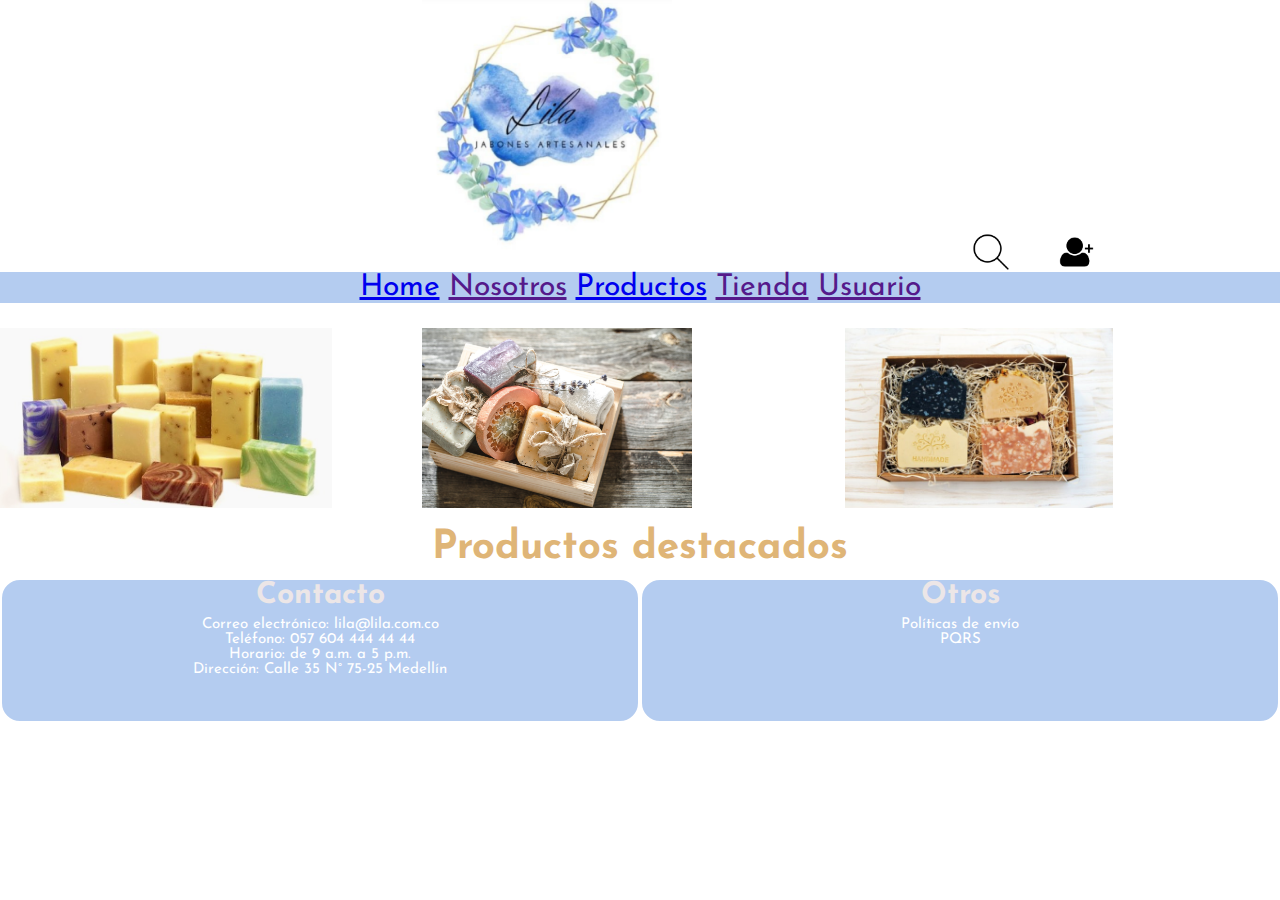
<file: index.html>
<!DOCTYPE html>
<html lang="es">
<head>
    <meta charset="UTF-8">
    <meta http-equiv="X-UA-Compatible" content="IE=edge">
    <meta name="viewport" content="width=device-width, initial-scale=1.0">
    <title>Jabones Lila</title>
    <link rel="shortcut icon" href="Imágenes/Logo.PNG">  
    <link rel="stylesheet" href="./styles.css">
    <link rel="preconnect" href="https://fonts.googleapis.com">
    <link rel="preconnect" href="https://fonts.gstatic.com" crossorigin>
    <link href="https://fonts.googleapis.com/css2?family=Josefin+Sans:ital@1&display=swap" rel="stylesheet">
</head>

<body>

    <div id="contenedor">
    
        <header>
            <img class="logo" src="./Imágenes/Logo.PNG">
            <img class="nuevousuario" src="./Imágenes/Usuario nuevo.png">
            <img class="buscar" src="./Imágenes/Buscar.png"> 
        </header>

        <div id="Menu">
            <a href="./index.html">Home</a>
            <a href="">Nosotros</a>
            <a href="./Pages/productos.html">Productos</a>
            <a href="">Tienda</a>
            <a href="">Usuario</a>
        </div>

        <div id="productos">
            <img class="Jabones1" src="./Imágenes/Kit 1.jpg" alt="Jabones"/>
            <img class="Kit2" src="./Imágenes/Kit 2.jpg" alt="Jabones"/>
            <img class="Kit" src="./Imágenes/Kit 3.jpg" alt="Jabones"/>
        </div>

        <id class="titulo">
            <h1>Productos destacados</h1>
        </id>

        <footer id="footer">
     
            <div id="cuadro1">  
                <h2>Contacto</h2>
                    <ul>
                        <li>Correo electrónico: lila@lila.com.co</li> 
                        <li>Teléfono: 057 604 444 44 44</li> 
                        <li>Horario: de 9 a.m. a 5 p.m.</li>    
                        <li>Dirección: Calle 35 N° 75-25 Medellín</li>
                    </ul>
                </div>
    
            <div id="cuadro2">  
                <h2>Otros</h2>
                    <ul>
                        <li>Políticas de envío</li>
                        <li>PQRS</li>
                    </ul>
            </div>

        </footer>

    </div>

</body>
</html>
</file>
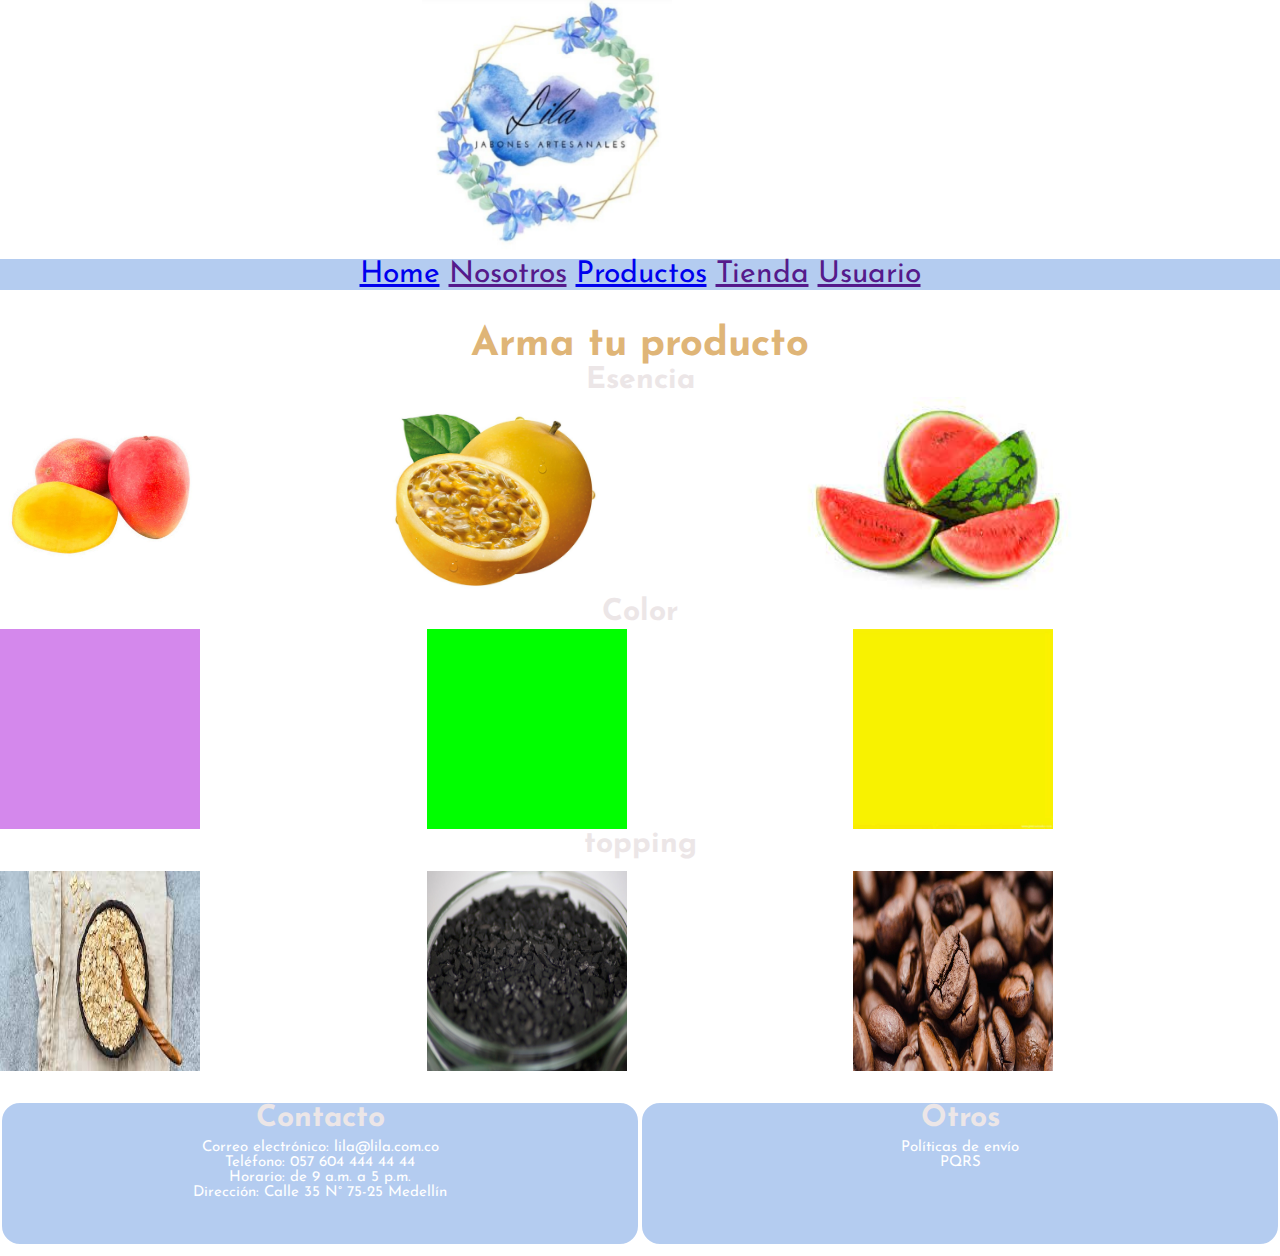
<file: Pages/productos.html>
<!DOCTYPE html>
<html lang="es">
<head>
    <meta charset="UTF-8">
    <meta http-equiv="X-UA-Compatible" content="IE=edge">
    <meta name="viewport" content="width=device-width, initial-scale=1.0">
    <title>Productos</title>
    <link rel="shortcut icon" href="../Imágenes/Logo.PNG">  
    <link rel="stylesheet" href="../styles.css">
    <link rel="preconnect" href="https://fonts.googleapis.com">
    <link rel="preconnect" href="https://fonts.gstatic.com" crossorigin>
    <link href="https://fonts.googleapis.com/css2?family=Josefin+Sans:ital@1&display=swap" rel="stylesheet">
</head>

<body>

    <div id="contenedor">
    
        <header>
            <img class="logo" src="../Imágenes/Logo.PNG">
        </header>

        <div id="Menu">
            <a href="../index.html">Home</a>
            <a href="">Nosotros</a>
            <a href="../Pages/productos.html">Productos</a>
            <a href="">Tienda</a>
            <a href="">Usuario</a>
        </div>

        <div id="personalizacion">
            <div id="arma">
                <h1>Arma tu producto</h1>
            </div>

            <div id="esencia">
                <h2>Esencia</h2>
            </div>

            <div id="esencias">
                <img class="mango" src="../Imágenes/Mango.jpg" alt="Mango"/> 
                <img class="maracuya" src="../Imágenes/Maracuyá.jpg" alt="Maracuyá"/> 
                <img class="sandia" src="../Imágenes/Sandia.jpg" alt="Sandía"/> 
            </div>

            <div id="color">
                <h2>Color</h2>
            </div>

            <div id="colores">
                <img class="morado" src="../Imágenes/Morado.png" alt="Morado"/> 
                <img class="verde" src="../Imágenes/Verde.png" alt="Verde"/>
                <img class="amarillo" src="../Imágenes/Amarillo.png" alt="Amarillo"/> 
            </div>

            <div id="topping">
                <h2>topping</h2>
            </div>

            <div id="toppings">
                <img class="avena" src="../Imágenes/Avena.jfif" alt="Avena"/> 
                <img class="carbon" src="../Imágenes/Carbón.jpg" alt="Carbón"/> 
                <img class="cafe" src="../Imágenes/Café.jpg" alt="Café"/> 
            </div>

        </div>

        <footer id="footer">
            <div id="cuadro1">  
                <h2>Contacto</h2>
                <ul>
                    <li>Correo electrónico: lila@lila.com.co</li> 
                    <li>Teléfono: 057 604 444 44 44</li> 
                    <li>Horario: de 9 a.m. a 5 p.m.</li>    
                    <li>Dirección: Calle 35 N° 75-25 Medellín</li>
                </ul>
            </div>

            <div id="cuadro2">  
                <h2>Otros</h2>
                <ul>
                    <li>Políticas de envío</li>
                    <li>PQRS</li>
                </ul>
            </div>

        </footer>

    </div>
    
</body>
</html>
</file>
<file: styles.css>
* {
  margin: 0;
  padding: 0;
}

#Menu {
  background-color: #b4ccf0;
  font-size: 12px;
  text-align: center;
  margin-bottom: 15px;
}

body {
  font-family: 'Josefin Sans', sans-serif;
}

#contenedor {
  display: -ms-grid;
  display: grid;
}

header {
  display: -ms-grid;
  display: grid;
  -ms-grid-columns: 33% 33% 33%;
      grid-template-columns: 33% 33% 33%;
  -ms-grid-rows: 100%;
      grid-template-rows: 100%;
}

.logo {
  width: 150px;
  height: auto;
  -ms-grid-column: 2;
  grid-column: 2;
  -ms-grid-row: 1;
  -ms-grid-row-span: 1;
  grid-row: 1/2;
}

.nuevousuario {
  -ms-flex-negative: 0;
      flex-shrink: 0;
  height: 20px;
  -ms-grid-column: 3;
  grid-column: 3;
  -ms-grid-row: 1;
  grid-row: 1;
  padding-left: 50%;
  padding-top: 55%;
}

.buscar {
  height: 20px;
  -ms-grid-column: 3;
  grid-column: 3;
  -ms-grid-row: 1;
  grid-row: 1;
  padding-left: 30%;
  padding-top: 55%;
}

#productos {
  display: -ms-grid;
  display: grid;
  -ms-grid-columns: 33% 33% 33%;
      grid-template-columns: 33% 33% 33%;
  -ms-grid-rows: 100%;
      grid-template-rows: 100%;
}

.Jabones1 {
  height: 80px;
  margin-top: 10px;
  -ms-grid-row: 1;
  grid-row: 1;
  -ms-grid-column: 1;
  grid-column: 1;
}

.Kit2 {
  height: 80px;
  margin-top: 10px;
  -ms-grid-row: 1;
  grid-row: 1;
  -ms-grid-column: 2;
  grid-column: 2;
}

.Kit {
  height: 80px;
  margin-top: 10px;
  -ms-grid-row: 1;
  grid-row: 1;
  -ms-grid-column: 3;
  grid-column: 3;
}

h1 {
  color: #DFB577;
  text-align: center;
  font-size: 15px;
  margin-top: 20px;
}

h2 {
  color: #ece6e7;
  text-align: center;
  font-size: 12px;
  margin-bottom: 1px;
}

ul {
  list-style: none;
  font-size: 8px;
  padding: 4px;
  margin-top: 2px;
}

#cuadro1 {
  -ms-grid-column: 1;
  -ms-grid-column-span: 2;
  grid-column: 1/span 2;
  -ms-grid-row: 2;
  -ms-grid-row-span: 1;
  grid-row: 2/3;
  background-color: #b4ccf0;
  border: 2px solid white;
  border-radius: 20px;
  overflow: auto;
  color: #ffffff;
  -webkit-transition: background-color, heigth;
  transition: background-color, heigth;
}

#cuadro1:hover {
  background-color: #dfc6df;
  height: 800px;
}

#cuadro2 {
  -ms-grid-column: 3;
  -ms-grid-column-span: 2;
  grid-column: 3/5;
  -ms-grid-row: 2;
  -ms-grid-row-span: 1;
  grid-row: 2/3;
  background-color: #b4ccf0;
  border: 2px solid white;
  border-radius: 20px;
  overflow: auto;
  color: #ffffff;
}

#cuadro2:hover {
  background-color: #dfc6df;
  -webkit-transition: background-color 2s;
  transition: background-color 2s;
}

footer {
  text-align: center;
  display: -ms-grid;
  display: grid;
  -ms-grid-rows: 10px 100px 10px;
      grid-template-rows: 10px 100px 10px;
  -ms-grid-columns: 25% 25% 25% 25%;
      grid-template-columns: 25% 25% 25% 25%;
}

#esencias {
  display: -ms-grid;
  display: grid;
}

.mango {
  -ms-grid-column: 1;
  -ms-grid-column-span: 1;
  grid-column: 1/2;
  -ms-grid-row: 5;
  grid-row: 5;
  height: 100px;
  width: auto;
}

.maracuya {
  -ms-grid-column: 2;
  -ms-grid-column-span: 1;
  grid-column: 2/3;
  -ms-grid-row: 5;
  grid-row: 5;
  height: 100px;
  width: auto;
}

.sandia {
  -ms-grid-column: 3;
  -ms-grid-column-span: 1;
  grid-column: 3/4;
  -ms-grid-row: 5;
  grid-row: 5;
  height: 100px;
  width: auto;
}

#colores {
  display: -ms-grid;
  display: grid;
}

.morado {
  -ms-grid-column: 1;
  -ms-grid-column-span: 1;
  grid-column: 1/2;
  -ms-grid-row: 5;
  grid-row: 5;
  height: 100px;
  width: 100px;
}

.verde {
  -ms-grid-column: 2;
  -ms-grid-column-span: 1;
  grid-column: 2/3;
  -ms-grid-row: 5;
  grid-row: 5;
  height: 100px;
  width: 100px;
}

.amarillo {
  -ms-grid-column: 3;
  -ms-grid-column-span: 1;
  grid-column: 3/4;
  -ms-grid-row: 5;
  grid-row: 5;
  height: 100px;
  width: 100px;
}

#toppings {
  display: -ms-grid;
  display: grid;
  -ms-grid-rows: 20px 100px 20px;
      grid-template-rows: 20px 100px 20px;
}

.avena {
  -ms-grid-column: 1;
  -ms-grid-column-span: 1;
  grid-column: 1/2;
  -ms-grid-row: 2;
  -ms-grid-row-span: 1;
  grid-row: 2/3;
  height: 100px;
  width: 100px;
}

.carbon {
  -ms-grid-column: 2;
  -ms-grid-column-span: 1;
  grid-column: 2/3;
  -ms-grid-row: 2;
  -ms-grid-row-span: 1;
  grid-row: 2/3;
  height: 100px;
  width: 100px;
}

.cafe {
  -ms-grid-column: 3;
  -ms-grid-column-span: 1;
  grid-column: 3/4;
  -ms-grid-row: 2;
  -ms-grid-row-span: 1;
  grid-row: 2/3;
  height: 100px;
  width: 100px;
}

@media (min-width: 767px) {
  #Menu {
    font-size: 30px;
  }
  .logo {
    width: 250px;
    height: auto;
  }
  .nuevousuario {
    height: 40px;
  }
  .buscar {
    height: 40px;
  }
  .titulo {
    font-size: 15px;
  }
  .Jabones1 {
    height: 180px;
  }
  .Kit2 {
    height: 180px;
  }
  .Kit {
    height: 180px;
  }
  ul {
    font-size: 15px;
  }
  footer {
    display: -ms-grid;
    display: grid;
    -ms-grid-rows: 10px 145px 10px;
        grid-template-rows: 10px 145px 10px;
  }
  #cuadro1 {
    -ms-grid-row: 2;
    -ms-grid-row-span: 1;
    grid-row: 2/3;
  }
  #cuadro2 {
    -ms-grid-row: 2;
    -ms-grid-row-span: 1;
    grid-row: 2/3;
  }
  h1 {
    font-size: 40px;
  }
  h2 {
    font-size: 30px;
  }
  .mango {
    height: 200px;
    width: auto;
  }
  .maracuya {
    height: 200px;
    width: auto;
  }
  .sandia {
    height: 200px;
    width: auto;
  }
  .morado {
    height: 200px;
    width: 200px;
  }
  .verde {
    height: 200px;
    width: 200px;
  }
  .amarillo {
    height: 200px;
    width: 200px;
  }
  #toppings {
    display: -ms-grid;
    display: grid;
    -ms-grid-rows: 10px 200px 20px;
        grid-template-rows: 10px 200px 20px;
  }
  .avena {
    height: 200px;
    width: 200px;
  }
  .carbon {
    height: 200px;
    width: 200px;
  }
  .cafe {
    height: 200px;
    width: 200px;
  }
}

@media (max-width: 400px) {
  #productos {
    -ms-grid-columns: 33% 33% 33%;
        grid-template-columns: 33% 33% 33%;
    -ms-grid-rows: 33% 33% 33%;
        grid-template-rows: 33% 33% 33%;
  }
  .Jabones1 {
    -ms-grid-column: 2;
    grid-column: 2;
    -ms-grid-row: 1;
    grid-row: 1;
    height: 120px;
  }
  .Kit2 {
    -ms-grid-column: 2;
    grid-column: 2;
    -ms-grid-row: 2;
    grid-row: 2;
    height: 120px;
  }
  .Kit {
    -ms-grid-column: 2;
    grid-column: 2;
    -ms-grid-row: 3;
    grid-row: 3;
    height: 120px;
  }
  footer {
    -ms-grid-rows: 5% 50% 40% 5%;
        grid-template-rows: 5% 50% 40% 5%;
    -ms-grid-columns: 100%;
        grid-template-columns: 100%;
  }
  #cuadro1 {
    -ms-grid-column: 1;
    -ms-grid-column-span: 2;
    grid-column: 1/3;
    -ms-grid-row: 2;
    grid-row: 2;
  }
  #cuadro2 {
    -ms-grid-column: 1;
    -ms-grid-column-span: 2;
    grid-column: 1/3;
    -ms-grid-row: 3;
    grid-row: 3;
  }
}
/*# sourceMappingURL=styles.css.map */
</file>
